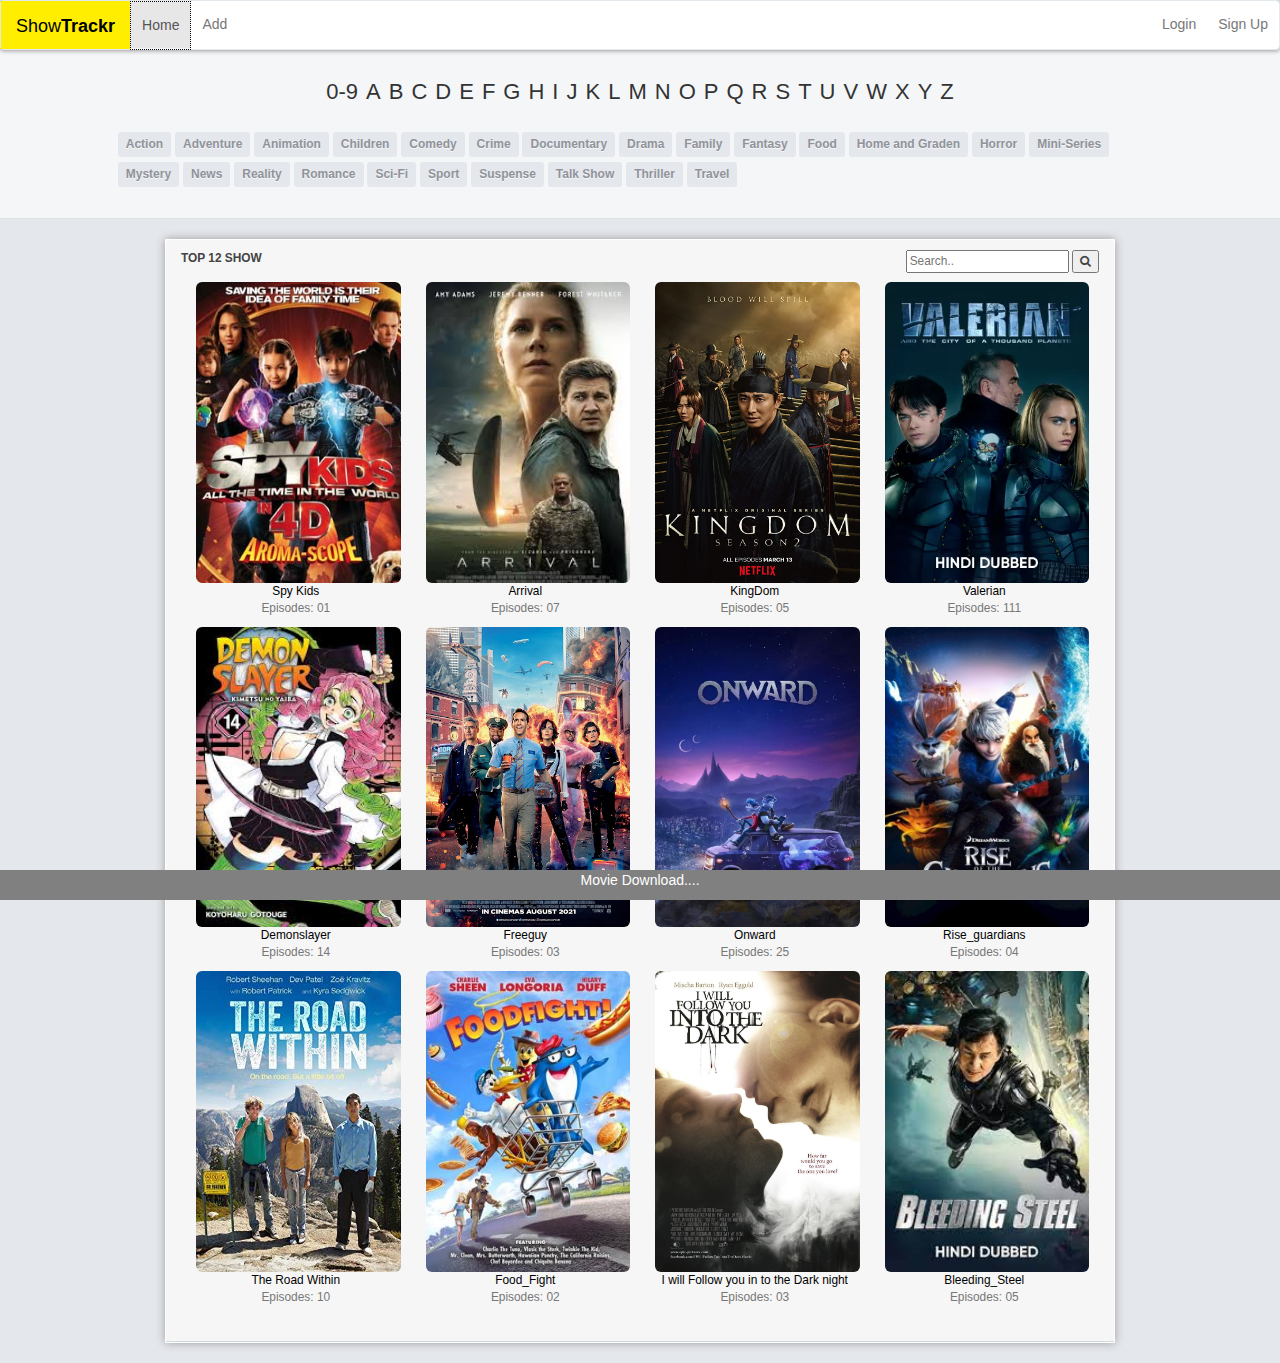
<file: index.html>
<!DOCTYPE html>
<html>
<head>
    <title>
        ShowTrackr
    </title>
    <meta charset="utf-8">
    <meta name="viewport" content="width=device-width, initial-scale=1">
    <link rel="stylesheet" href="https://maxcdn.bootstrapcdn.com/bootstrap/3.4.1/css/bootstrap.min.css">
    <script src="https://ajax.googleapis.com/ajax/libs/jquery/3.5.1/jquery.min.js"></script>
    <script src="https://maxcdn.bootstrapcdn.com/bootstrap/3.4.1/js/bootstrap.min.js"></script>
    <link rel="stylesheet" href="https://cdnjs.cloudflare.com/ajax/libs/font-awesome/4.7.0/css/font-awesome.min.css">
    <script src="https://ajax.googleapis.com/ajax/libs/jquery/3.5.1/jquery.min.js"></script>
    <link rel="stylesheet" href="style.css" type="text/css">
    <script>
        function myfunc(name) {



            $(document).ready(function () {

                $("div").filter(".a1").css("display", "none");
                $("div").filter("."+name).css("display", "block");
            });

        }
    </script>

</head>
<body>
    <nav class="navbar navbar-default shadow" id="nav">
        <div class="container-fluid">
            <div class="navbar-header">
                <a class="nav1 navbar-brand" href="index.html" id="show">Show<b>Trackr</b> </a>
            </div>
            <ul class="nav navbar-nav">
                <li class="active"><a href="index.html">Home</a></li>
                <li><a href="add.html">Add</a></li>
            </ul>
            <ul class="nav navbar-nav navbar-right">
                <li><a href="login.html">Login</a></li>
                <li><a href="signform.html">Sign Up</a></li>
            </ul>
        </div>
    </nav>
    <div class="jumbotron">
        <div class="container center">
            <ul class="pagination justify-content-center">
                <li class="page-item"><a class="page-link">0-9</a></li>
                <li class="page-item a"><a class="page-link" id="id1" onclick="myfunc('a')">A</a></li>
                <li class="page-item"><a class="page-link" onclick="myfunc('b')">B</a></li>
                <li class="page-item"><a class="page-link" onclick="myfunc('c')">C</a></li>
                <li class="page-item"><a class="page-link" onclick="myfunc('d')">D</a></li>
                <li class="page-item"><a class="page-link" onclick="myfunc('e')">E</a></li>
                <li class="page-item"><a class="page-link" onclick="myfunc('f')">F</a></li>
                <li class="page-item"><a class="page-link" onclick="myfunc('g')">G</a></li>
                <li class="page-item"><a class="page-link" onclick="myfunc('h')">H</a></li>
                <li class="page-item"><a class="page-link" onclick="myfunc('i')">I</a></li>
                <li class="page-item"><a class="page-link" onclick="myfunc('j')">J</a></li>
                <li class="page-item"><a class="page-link" onclick="myfunc('k')">K</a></li>
                <li class="page-item"><a class="page-link" onclick="myfunc('l')">L</a></li>
                <li class="page-item"><a class="page-link" onclick="myfunc('m')">M</a></li>
                <li class="page-item"><a class="page-link" onclick="myfunc('n')">N</a></li>
                <li class="page-item"><a class="page-link" onclick="myfunc('o')">O</a></li>
                <li class="page-item"><a class="page-link" onclick="myfunc('p')">P</a></li>
                <li class="page-item"><a class="page-link" onclick="myfunc('q')">Q</a></li>
                <li class="page-item"><a class="page-link" onclick="myfunc('r')">R</a></li>
                <li class="page-item"><a class="page-link" onclick="myfunc('s')">S</a></li>
                <li class="page-item"><a class="page-link" onclick="myfunc('t')">T</a></li>
                <li class="page-item"><a class="page-link" onclick="myfunc('u')">U</a></li>
                <li class="page-item"><a class="page-link" onclick="myfunc('v')">V</a></li>
                <li class="page-item"><a class="page-link" onclick="myfunc('w')">W</a></li>
                <li class="page-item"><a class="page-link" onclick="myfunc('x')">X</a></li>
                <li class="page-item"><a class="page-link" onclick="myfunc('y')">Y</a></li>
                <li class="page-item"><a class="page-link" onclick="myfunc('z')">Z</a></li>
            </ul>
        </div>
        <div class="category">
            <button type="button" class="btn" onclick="myfunc('Action')">Action </button>
            <button type="button" class="btn" onclick="myfunc('Adventure')">Adventure</button>
            <button type="button" class="btn" onclick="myfunc('Animation')">Animation</button>
            <button type="button" class="btn" onclick="myfunc('Children')">Children</button>
            <button type="button" class="btn" onclick="myfunc('Comedy')">Comedy</button>
            <button type="button" class="btn" onclick="myfunc('Crime')">Crime</button>
            <button type="button" class="btn" onclick="myfunc('Documentary')">Documentary</button>
            <button type="button" class="btn" onclick="myfunc('Drama')">Drama</button>
            <button type="button" class="btn" onclick="myfunc('Family')">Family</button>
            <button type="button" class="btn" onclick="myfunc('Fantasy')">Fantasy</button>
            <button type="button" class="btn" onclick="myfunc('Food')">Food</button>
            <button type="button" class="btn" onclick="myfunc('Home')">Home and Graden</button>
            <button type="button" class="btn" onclick="myfunc('Horror')">Horror</button>
            <button type="button" class="btn" onclick="myfunc('Mini-Series')">Mini-Series</button>
            <button type="button" class="btn" onclick="myfunc('Mystery')">Mystery</button>
            <button type="button" class="btn" onclick="myfunc('News')">News</button>
            <button type="button" class="btn" onclick="myfunc('Reality')">Reality</button>
            <button type="button" class="btn" onclick="myfunc('Romance')">Romance</button>
            <button type="button" class="btn" onclick="myfunc('Sci-Fi')">Sci-Fi</button>
            <button type="button" class="btn" onclick="myfunc('Sport')">Sport</button>
            <button type="button" class="btn" onclick="myfunc('Suspense')">Suspense</button>
            <button type="button" class="btn" onclick="myfunc('Talk')">Talk Show</button>
            <button type="button" class="btn" onclick="myfunc('Thriller')">Thriller</button>
            <button type="button" class="btn" onclick="myfunc('Travel')">Travel</button>
        </div>
    </div>
    <div class="container" id="container2">
        <div class="panel">
            <div class="panel-heading  panel-default" id="head_font">
                <b>TOP 12 SHOW</b>
                <div class="pull-right">
                  <div class="example" action="index.htm" style="margin:auto;max-width:300px">
                    <input type="text" placeholder="Search.." name="search">
                    <button type="submit"><i class="fa fa-search"></i></button>

                </div>
            </div>
            <div class="row" id="row">
                <div class="col-md-3 a1 s Action Children Thriller Adventure Mystery Fantasy Suspense">
                    <div class="">
                      <a href="SpyKids.html">
                          <img class="img-rounded" src="Images/spy.jpg" alt="SpyKids" height="300.73"
                               width="204.5">
                          <div class="caption">
                              <div class="mv">
                                  <a style="color: #000000;" href="SpyKids.html">
                                      Spy
                                      Kids
                                  </a>
                              </div>
                              <p class="text-muted">Episodes: 01</p>
                            </div>
                        </a>
                    </div>
                </div>
                <div class="col-md-3 a1 a Action Children Thriller Adventure Mystery Animation Sci-Fi Suspense ">
                    <div class="">
                        <a href="arrival.html">
                            <img class="img-rounded" src="Images/arrival.jpeg" height="300.73" width="204.5" alt="arrival">
                            <div class="caption">
                                <div class="mv">
                                    <a style="color: #000000;" href="#">Arrival</a>
                                </div>
                                <p class="text-muted">Episodes: 07</p>
                            </div>
                        </a>
                    </div>
                </div>
                <div class="col-md-3 a1 k Drama Horror  Documentary Mini-Series Thriller Family">
                    <div class="">
                        <a href=" kingdom.html">
                            <img class="img-rounded" height="300.73" width="204.5" src="Images/kingdom.jpg" alt="team">
                            <div class="caption">
                                <div class="mv">
                                    <a style="color: #000000;" href="#">KingDom</a>
                                </div>
                                <p class="text-muted">Episodes: 05</p>
                            </div>
                        </a>
                    </div>
                </div>
                <div class="col-md-3 a1 v Crime Mystery Adventure Sci-Fi Animation Horror Action">
                    <div class="">
                        <a href="valerian.html">
                            <img class="img-rounded" height="300.73" width="204.5" src="Images/valerian.webp" alt="two man">
                            <div class="caption">
                                <div class="mv">
                                    <a style="color: #000000;" href="#">Valerian</a>
                                </div>
                                <p class="text-muted">Episodes: 111</p>
                            </div>
                        </a>
                    </div>
                </div>
                <div class="col-md-3 a1 d Adventure Travel Fantasy Children Animation Family Homeandgarden Suspense">
                    <div class="">
                        <a href="#">
                            <img class="img-rounded" src="Images/demonslayer.jpeg" alt="Demonslayer" height="300.73"
                                 width="204.5">
                            <div class="caption">
                                <div class="mv">
                                    <a style="color: #000000;" href="#">Demonslayer</a>
                                </div>
                                <p class="text-muted">Episodes: 14</p>
                            </div>
                        </a>
                    </div>
                </div>
                <div class="col-md-3 a1 f Fantasy Thriller Sci-Fi Reality Suspense Family Action Comedy">
                    <div class=" ">
                        <a href="#">
                            <img class="img-rounded" height="300.73" width="204.5" src="Images/freeguy.jpg" alt="Freeguy">
                            <div class="caption">
                                <div class="mv">
                                    <a style="color: #000000;" href="#">Freeguy</a>
                                </div>
                                <p class="text-muted">Episodes: 03</p>
                            </div>
                        </a>
                    </div>
                </div>
                <div class="col-md-3 a1 o Children Adventure Comedy Animation">
                    <div class="">
                        <a href="#">
                            <img class="img-rounded" height="300.73" width="204.5" src="Images/onward.webp"
                                 alt="Onward">
                            <div class="caption">
                                <div class="mv">
                                    <a style="color: #000000;" href="#">Onward</a>
                                </div>
                                <p class="text-muted">Episodes: 25</p>
                            </div>
                        </a>
                    </div>
                </div>
                <div class="col-md-3 a1 r Action Adventure Documentary Animation Sci-Fi Thriller  Family">
                    <div class=" ">
                        <a href="#">
                            <img class="img-rounded" height="300.73" width="204.5" src="Images/riseguardians.jpg"
                                 alt="Rise_guardians">
                            <div class="caption">
                                <div class="mv">
                                    <a style="color: #000000;" href="#">Rise_guardians</a>
                                </div>
                                <p class="text-muted">Episodes: 04</p>
                            </div>
                        </a>
                    </div>
                </div>
                <div class="col-md-3 a1 t Horror Thriller Adventure Travel Food">
                    <div class="">
                        <a href="#">
                            <img class="img-rounded" src="Images/within.jpg" alt="half_face" height="300.73" width="204.5">
                            <div class="caption">
                                <div class="mv">
                                    <a style="color: #000000;" href="#">The Road Within</a>
                                </div>
                                <p class="text-muted">Episodes: 10</p>
                            </div>
                        </a>
                    </div>
                </div>
                <div class="col-md-3 a1 f Children Animation Family Fantasy Documentary Food">
                    <div class="">
                        <a href="#">
                            <img class="img-rounded" src="Images/foodfight.jpg" alt="Food_Fight" height="300.73" width="204.5">
                            <div class="caption">
                                <div class="mv">
                                    <a style="color: #000000;" href="#">Food_Fight</a>
                                </div>
                                <p class="text-muted">Episodes: 02</p>
                            </div>
                        </a>
                    </div>
                </div>
                <div class="col-md-3 a1 i Thriller Horror Romance">
                    <div class="">
                        <a href="#">
                            <img class="img-rounded" src="Images/follow.jpg" alt="Horror" height="300.73" width="204.5">
                            <div class="caption">
                                <div class="mv">
                                    <a style="color: #000000;" href="#">I will Follow you in to the Dark night</a>
                                </div>
                                <p class="text-muted">Episodes: 03</p>
                            </div>
                        </a>
                    </div>
                </div>
                <div class="col-md-3 a1 l Action Adventure Sci-Fi Reality News">
                    <div class="">
                        <a href="#">
                            <img class="img-rounded" src="Images/steel.jpeg" alt="girl_face" height="300.73"
                                 width="204.5">
                            <div class="caption">
                                <div class="mv">
                                    <a style="color: #000000;" href="#">Bleeding_Steel</a>
                                </div>
                                <p class="text-muted">Episodes: 05</p>
                            </div>
                        </a>
                    </div>
                </div>
            </div>
        </div>
    </div>
    </div>
    <div class="footer">
      <p>Movie Download....</p>
    </div>
</body>
</html>
</file>
<file: style.css>
.active{
  border:1px dotted #000;
  background-color:  #f4f6f8;
  height: 48.5px;
}

.nav1{
  height: 48px;
}
#show{
  color: #000;
  background-color:rgb(255, 238, 0);
}

#show:hover{
  background-color:black;
  color: rgb(255, 217, 0);
}

.navbar-header{
  padding: 0px 0px;
}
.navbar-default {
  background-color: #fff;
  border-color: #e3e9ec;
}
.navbar {
  position: relative;
  height: 48.5px;
}

.nav > li > a {
    position: relative;
    display: block;
    padding: 6px 11px;
}

.navbar-nav > li > a {
    padding-top: 13px;
    padding-bottom: 13px;
}
.pull-right {
    float: right!important;
}

div {
  display: block;
}

.jumbotron {
  margin-top: -40px;
  border-bottom: 1px solid #dae2e4;
  padding-top: 25.6px;
  padding-bottom: 25.6px;
}

.jumbotron {
  padding-top: 16px;
  padding-bottom: 16px;
  margin-bottom: 18px;
  color: inherit;
  background-color: #f4f6f8;
}



.jumbotron {
  padding: 25.6px 25.6px;
  height: auto;
  background-color: #f4f6f8;
}
.category {
  width: 85%;
  MARGIN: 0PX auto;
}

ul{
    margin-top: 0;
    margin-bottom: 10px;
}
.jumbotron .container {
  max-width: 100%;

}
.shadow{
  box-shadow: 0px 1px 4px 0px #9e9b9b;
}
.pagination>li>a, .pagination>li>span {
  position: relative;
  padding: 0px 4px;
  line-height: 1.42857143;
  color: #333333;
  text-decoration: none;
  border: none ;
  font-size: 22px;
  font-family: sans-serif;
  background-color: #f4f6f8;
  float: left;
  margin: inherit;

}

.center {
  text-align: center;
  cursor: pointer;
  font: 14;
}

.btn {
    display: inline-block;
    margin-bottom: 5px;
    font-weight: normal;
    text-align: center;
    vertical-align: middle;
    touch-action: manipulation;
    cursor: pointer;
    background-image: initial;
    border: 0px;
    padding: 4px 8px;
    font-size: 12px;
    line-height: 1.42857143;
    border-radius: 3px;
    user-select: none;
    transition: all 0.1s ease 0s;
    font-family: "Open Sans", sans-serif;
    background-color: rgb(228, 231, 236);
    text-shadow: rgba(255, 255, 255, 0.7) 0px 1px 0px;
    color: rgb(144, 147, 154);
    font-weight: bold;

}

.mv{
  text-align: center;
  font-weight: normal;
  font: 14px;
  font-family: "Open Sans", sans-serif;
}

body{
  background-color: #e4e7ec;
}

.text-muted{
  text-align: center;
}
  /*---addpage---*/

#row{
  padding: 15px 15px;
}


.panel-heading {

  border-bottom: 1px solid #cfd9db;
  border-top-right-radius: 3px;
  border-top-left-radius: 3px;
  background-color: #f6f6f6;
  font-family: "Open Sans", sans-serif;
  color: #444444;
  font-size: 85%;
}
.panel{
  box-shadow: 0px 0px 10px 0px #9e9b9b;
  border-radius: 1px;
}
#search {
  color: #4f4f4f;
  font-weight: 300;
  font-size: 1.5em;
  padding: 7px;
  margin-top: -10px;
  border: 0;
  background-color: transparent;
  outline: none;
  -webkit-appearance: none;
  font-family: inherit;

}
.input{
  font-family: inherit;
  line-height: inherit;
}

body {
  font-family: "Open Sans",sans-serif;
  font-size: 14px;
  line-height: 1.42857143;
  color: #333;
  background-color: #E4E7EC;
}

.panel-body {
  padding: 15px;
}

.btn1 {
  display: inline-block;
  font-weight: normal;
  text-align: center;
  vertical-align: middle;
  touch-action: manipulation;
  cursor: pointer;
  background-image: none;
  border: 1px solid transparent;
  white-space: nowrap;
  padding: 6px 12px;
  font-size: 13px;
  line-height: 1.42857;
  border-radius: 1px;
  user-select: none;
}

.btn-primary {
  color: #fff;
  background-color: #1d7cf4;
  border-color: #0e74f3;
}

.form-group{
 padding-left: 15px;
 padding-right: 15px;
 margin-top: 3px;
 margin-bottom: 3px;
}

.form-control{
  border-radius: 0px;
}

h2{
  font-family: Avenir, sans-serif;
  font-weight: bold;
  line-height: 1.1;
  color: #111111;
}

#container1 {
  padding-right: 110px;
  padding-left: 110px;
  margin-right: auto;
  margin-left: auto;

}

#col{
  position: relative;
  min-height: 1px;
  padding-right: 15px;
  padding-left: 8px;
}

h4{
  font-weight: bold;
}

.btn2 {
  display: inline-block;
  font-weight: normal;
  text-align: center;
  vertical-align: middle;
  touch-action: manipulation;
  cursor: pointer;
  background-image: none;
  border: 1px solid transparent;
  white-space: nowrap;
  padding: 6px 12px;
  font-size: 13px;
  line-height: 1.42857;
  border-radius: 1px;
  user-select: none;
  font-family: "Open Sans", sans-serif;
  font-weight: bold;
  color: #fff;
  background-color: #1d7cf4;
  border-color: #0e74f3;

}
.btn2:hover{
  background-color: #1973c7;
  text-decoration: none;
  color: #e3e9ec;
}

#top{
  padding-left: -5px;
  padding-top: 5px;
}

.myDiv {
  background-color: lightblue;
  height: 35.25px;
  padding: auto;
  border:0px;
}
.panel1{
  box-shadow: 0px 0px 4px 0px #9e9b9b;
  border-radius: 1px;
}

/*episodes box*/

.episode {
  border-left: 5px solid #111;
  padding-left: 10px;
}

#container2 {
  padding-right: 110px;
  padding-left: 110px;
  margin-right: auto;
  margin-left: auto;
  margin-top: 20px;
}

#head_font{
  font-family: sans-serif;
}
.footer {
   position: fixed;
   left: 0;
   bottom: 0;
   width: 100%;
   background-color: gray;
   color: white;
   text-align: center;
}
</file>
